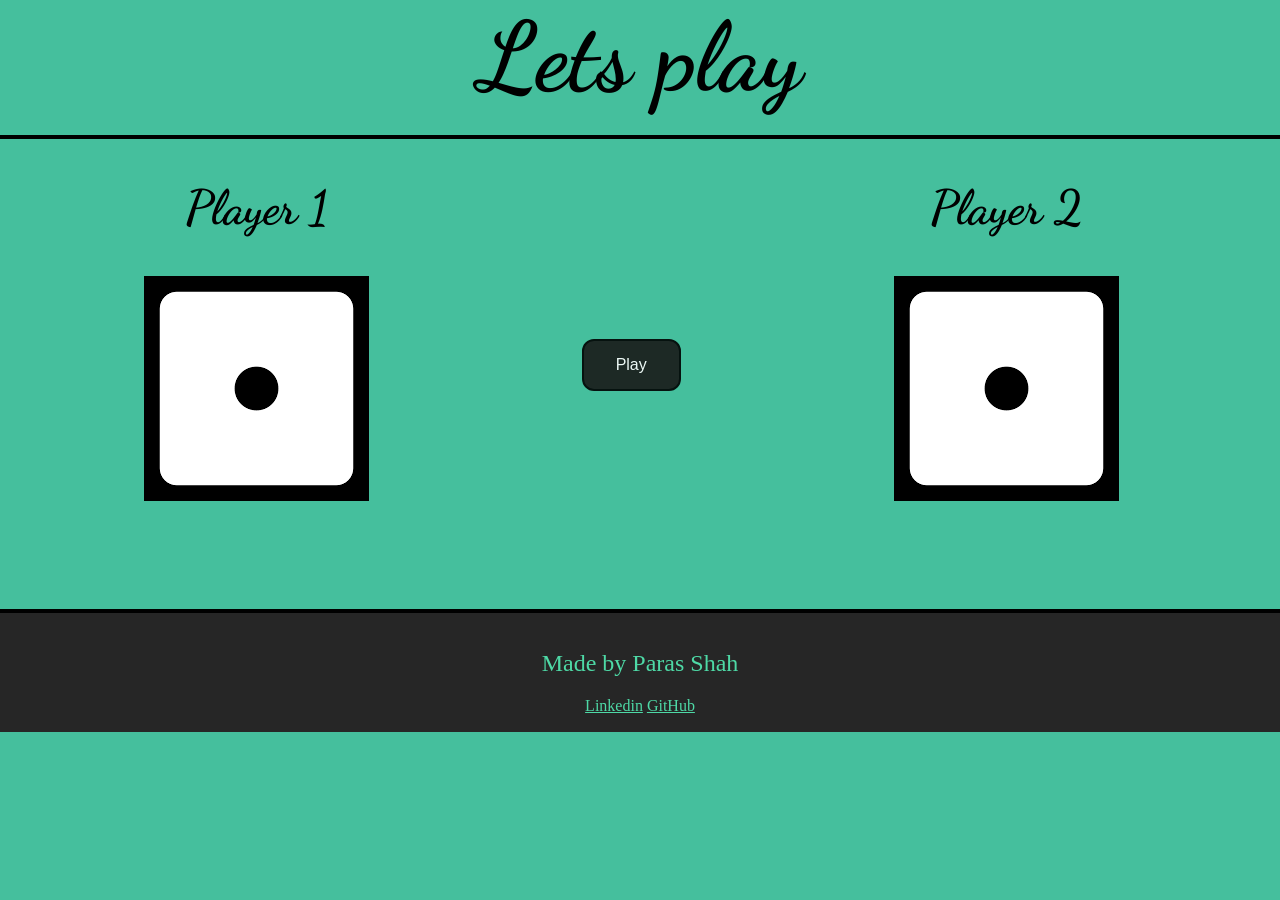
<file: Dicee/index.html>
<html>
    <head>
        <meta charset="utf-8">
        <title>Dicee</title>
        <link rel="stylesheet" href="styles.css">
        <link rel="preconnect" href="https://fonts.googleapis.com">
        <link rel="preconnect" href="https://fonts.gstatic.com" crossorigin>
        <link href="https://fonts.googleapis.com/css2?family=Dancing+Script&display=swap" rel="stylesheet">
        <link rel="icon" type="image/x-icon" href="dice.png">
    </head>
    <body>
        <h1>Lets play</h1>
        <hr>
        <div id="p1">
            <h2>Player 1</h2>
            <img src="[data-uri]">
        </div>
        <div id="btn">
            <button type="button" onclick="calc()">Play</button>
        </div>
        <div id="p2">
            <h2>Player 2</h2>
            <img src="[data-uri]">
        </div>
            <hr id="end">
            <div id="con">
            <p>Made by Paras Shah</p>
            <div>
                <a href="https://www.linkedin.com/in/paras-shah-aa6334221/">Linkedin</a>
                <a href="https://github.com/Paras-Shah-sudo">GitHub</a>
            </div>
        </div>
    </body>
    <footer>
        <script src="index.js" charset="utf-8"></script>
    </footer>
</html>
</file>
<file: Dicee/styles.css>
a {
    color: #4ED9A6;
}
a:hover {
    color: #F2F2F2;
}
body {
    margin: auto;
    background-color: #45BF9D;
}
button {
    background-color: #191919;
    border: 2px solid black;
    border-radius: 12px;
    color: white;
    padding: 15px 32px;
    text-align: center;
    text-decoration: none;
    display: inline;
    font-size: 16px;
    transition-duration: 0.3s;
    opacity: 0.9;
}
button:hover {
    background-color: white;
    color:#191919;
}
h1 {
    background-color: #45BF9D;
    text-align: center;
    font-size: 6rem;
    font-family: Dancing Script;
    margin:auto;
    padding-bottom: 20px;
}
h2 {
    text-align: center;
    font-size: 3rem;
    font-family: Dancing Script;
}
hr {
    border: none;
    border-top: solid 4px;
    margin: auto;
    padding: 0;
}
p {
    font-size: 1.5rem;
    margin: auto;
    padding-top: 20px;
    padding-bottom: 20px;
}
#btn {
    position: relative;
    display: inline-block;
    text-align: center;
    top: 200px;
    width: 18%;
}
#p1 {
    display: inline-block;
    vertical-align: top;
    text-align: center;
    margin-bottom: 108px;
    width: 40%;
}
#p2 {
    display: inline-block;
    vertical-align: top;
    text-align: center;
    margin-bottom: 50px;
    width: 40%;
}
#end {
    width: 100%;
}
#con {
    background-color: #262626;
    color: #4ED9A6;
    text-align: center;
    padding: 17px;
}
</file>
